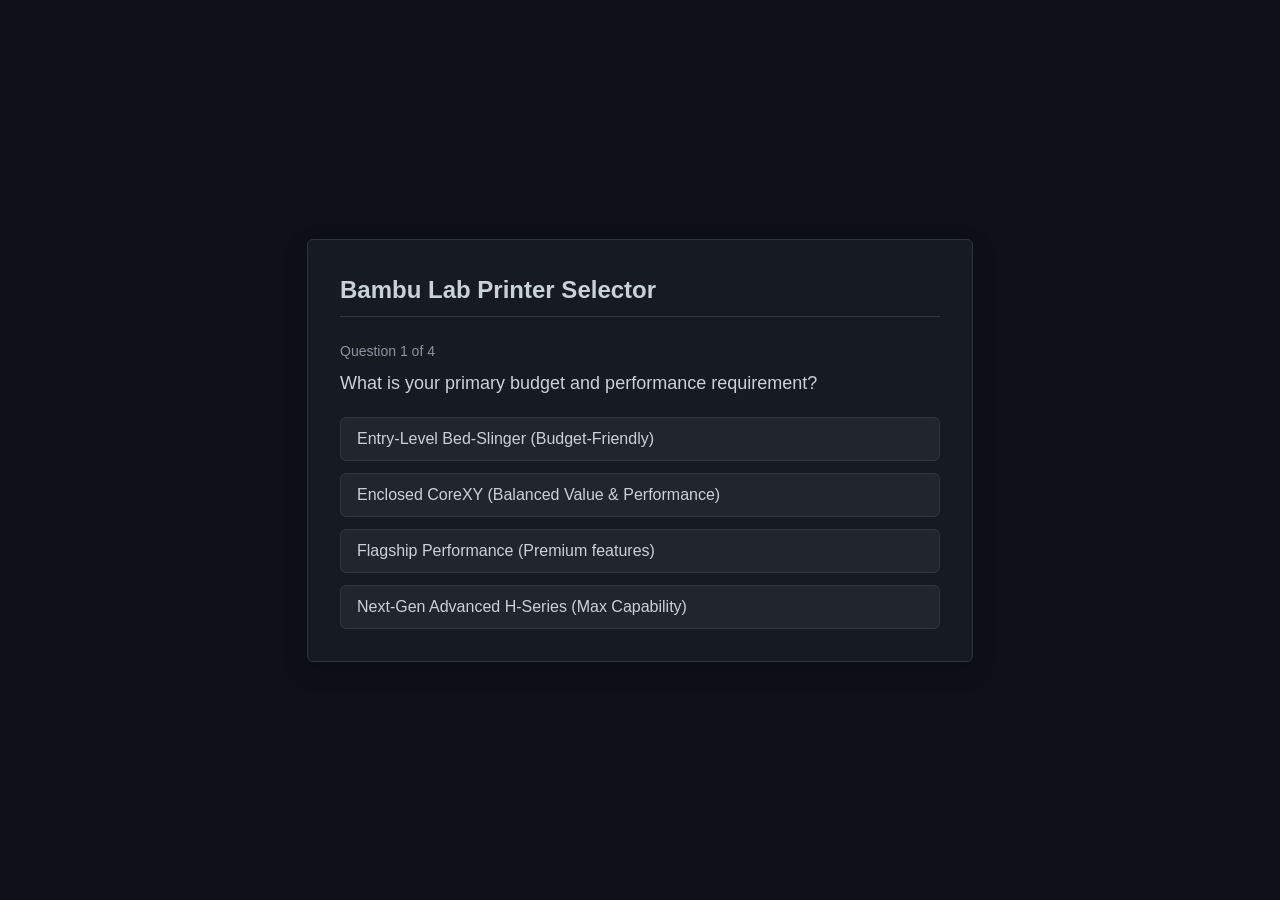
<file: mainquiz.html>
<!DOCTYPE html>
<html lang="en">
<head>
    <meta charset="UTF-8">
    <meta name="viewport" content="width=device-width, initial-scale=1.0">
    <title>Bambu Lab Printer Selector</title>
    <style>
        :root {
            --bg-color: #0d1117;
            --card-bg: #161b22;
            --border-color: #30363d;
            --text-color: #c9d1d9;
            --accent-color: #2ea44f;
            --accent-hover: #2c974b;
        }
        body {
            font-family: -apple-system, BlinkMacSystemFont, "Segoe UI", Helvetica, Arial, sans-serif;
            background-color: var(--bg-color);
            color: var(--text-color);
            line-height: 1.5;
            display: flex;
            justify-content: center;
            align-items: center;
            min-height: 100vh;
            margin: 0;
            padding: 20px;
            box-sizing: border-box;
        }
        .quiz-container {
            background-color: var(--card-bg);
            border: 1px solid var(--border-color);
            border-radius: 6px;
            padding: 32px;
            max-width: 600px;
            width: 100%;
            box-shadow: 0 8px 24px rgba(0,0,0,0.2);
        }
        h1 {
            font-size: 24px;
            font-weight: 600;
            margin-top: 0;
            margin-bottom: 24px;
            border-bottom: 1px solid var(--border-color);
            padding-bottom: 8px;
        }
        .question {
            display: none;
        }
        .question.active {
            display: block;
        }
        .progress {
            font-size: 14px;
            color: #8b949e;
            margin-bottom: 8px;
        }
        .question-text {
            font-size: 18px;
            font-weight: 500;
            margin-bottom: 20px;
        }
        .options {
            display: flex;
            flex-direction: column;
            gap: 12px;
        }
        .btn {
            background-color: #21262d;
            border: 1px solid var(--border-color);
            color: #c9d1d9;
            padding: 12px 16px;
            font-size: 16px;
            font-weight: 500;
            border-radius: 6px;
            cursor: pointer;
            text-align: left;
            transition: all 0.2s ease;
        }
        .btn:hover {
            background-color: #30363d;
            border-color: #8b949e;
        }
        .btn-submit {
            background-color: var(--accent-color);
            color: #ffffff;
            border: 1px solid rgba(27,31,36,0.15);
            text-align: center;
        }
        .btn-submit:hover {
            background-color: var(--accent-hover);
        }
        .result-title {
            font-size: 22px;
            font-weight: 600;
            color: #58a6ff;
            margin-bottom: 12px;
        }
        .result-desc {
            font-size: 16px;
            margin-bottom: 24px;
        }
    </style>
</head>
<body>

<div class="quiz-container">
    <h1>Bambu Lab Printer Selector</h1>
    
    <!-- Question 1 -->
    <div class="question active" id="q1">
        <div class="progress">Question 1 of 4</div>
        <div class="question-text">What is your primary budget and performance requirement?</div>
        <div class="options">
            <button class="btn" onclick="nextQuestion('q1', 'q2', 'entry')">Entry-Level Bed-Slinger (Budget-Friendly)</button>
            <button class="btn" onclick="nextQuestion('q1', 'q2', 'mid')">Enclosed CoreXY (Balanced Value & Performance)</button>
            <button class="btn" onclick="nextQuestion('q1', 'q2', 'flagship')">Flagship Performance (Premium features)</button>
            <button class="btn" onclick="nextQuestion('q1', 'q2', 'h_series')">Next-Gen Advanced H-Series (Max Capability)</button>
        </div>
    </div>

    <!-- Question 2 -->
    <div class="question" id="q2">
        <div class="progress">Question 2 of 4</div>
        <div class="question-text">Do you need multi-colour or multi-material printing capabilities?</div>
        <div class="options">
            <button class="btn" onclick="nextQuestion('q2', 'q3', 'single')">No, single material is fine</button>
            <button class="btn" onclick="nextQuestion('q2', 'q3', 'multi')">Yes, automatic material switching is essential</button>
        </div>
    </div>

    <!-- Question 3 -->
    <div class="question" id="q3">
        <div class="progress">Question 3 of 4</div>
        <div class="question-text">What kind of build volume or form factor do you prefer?</div>
        <div class="options">
            <button class="btn" onclick="nextQuestion('q3', 'q4', 'small')">Small and compact (Space saver)</button>
            <button class="btn" onclick="nextQuestion('q3', 'q4', 'standard')">Standard desktop size</button>
            <button class="btn" onclick="nextQuestion('q3', 'q4', 'large')">Maximum workspace / Industrial grade</button>
        </div>
    </div>

    <!-- Question 4 -->
    <div class="question" id="q4">
        <div class="progress">Question 4 of 4</div>
        <div class="question-text">Do you need advanced features like laser engraving/cutting or heated filament storage?</div>
        <div class="options">
            <button class="btn" onclick="calculateResult('none')">No, just pure 3D printing</button>
            <button class="btn" onclick="calculateResult('laser_10w')">Yes, laser capabilities (10W entry)</button>
            <button class="btn" onclick="calculateResult('laser_40w')">Yes, powerful laser capabilities (40W pro)</button>
            <button class="btn" onclick="calculateResult('heated_ams')">Yes, advanced heated AMS storage</button>
        </div>
    </div>

    <!-- Result Screen -->
    <div class="question" id="result-screen">
        <div class="result-title">Your Recommended Printer:</div>
        <div class="result-desc" id="printer-result">Calculating...</div>
        <button class="btn btn-submit" onclick="resetQuiz()">Take Quiz Again</button>
    </div>
</div>

<script>
    let answers = {
        tier: '',
        mms: '',
        size: '',
        extras: ''
    };

    function nextQuestion(currentId, nextId, choice) {
        if (currentId === 'q1') answers.tier = choice;
        if (currentId === 'q2') answers.mms = choice;
        if (currentId === 'q3') answers.size = choice;

        document.getElementById(currentId).classList.remove('active');
        document.getElementById(nextId).classList.add('active');
    }

    function calculateResult(choice) {
        answers.extras = choice;
        document.getElementById('q4').classList.remove('active');
        document.getElementById('result-screen').classList.add('active');

        let result = "";

        // Logic routing based on user input tier
        if (answers.tier === 'entry') {
            if (answers.size === 'small') {
                result = answers.mms === 'multi' ? "A1 mini Combo (With AMS lite)" : "A1 mini";
            } else {
                result = answers.mms === 'multi' ? "A1 Combo (With AMS lite)" : "A1";
            }
        } 
        else if (answers.tier === 'mid') {
            if (answers.extras === 'heated_ams') {
                result = "P2S Combo (With AMS)";
            } else if (answers.mms === 'multi') {
                result = "P1S Combo (With AMS)";
            } else {
                // Default mid choices
                if (answers.size === 'small') result = "P1P";
                else result = "P1S";
            }
        } 
        else if (answers.tier === 'flagship') {
            if (answers.mms === 'multi') {
                result = answers.size === 'large' ? "X2D Combo (With AMS)" : "X1-Carbon Combo (With AMS)";
            } else {
                if (answers.size === 'large') result = "X2D";
                else if (answers.extras === 'heated_ams') result = "X1E";
                else result = "X1-Carbon";
            }
        } 
        else if (answers.tier === 'h_series') {
            // H-Series advanced tier logic split by type
            if (answers.extras === 'laser_40w') {
                result = "H2C Laser Full Combo (40W)";
            } else if (answers.extras === 'laser_10w') {
                result = "H2C Laser Full Combo (10W)";
            } else if (answers.size === 'large') {
                if (answers.extras === 'heated_ams') result = "H2D Combo (With heated AMS 2 Pro)";
                else if (answers.mms === 'multi') result = "H2D Laser Combo";
                else result = "H2D Pro";
            } else {
                // Default H2S / H2C pathways
                if (answers.extras === 'heated_ams') result = "H2S Combo (With heated AMS 2 Pro)";
                else if (answers.mms === 'multi') result = "H2S Laser Full Combo";
                else result = "H2S Standard";
            }
        }

        // Fallback safety check
        if (!result) result = "P1S Combo (With AMS) - A highly versatile option for most users!";

        document.getElementById('printer-result').innerText = result;
    }

    function resetQuiz() {
        answers = { tier: '', mms: '', size: '', extras: '' };
        document.getElementById('result-screen').classList.remove('active');
        document.getElementById('q1').classList.add('active');
    }
</script>

</body>
</html>
</file>
